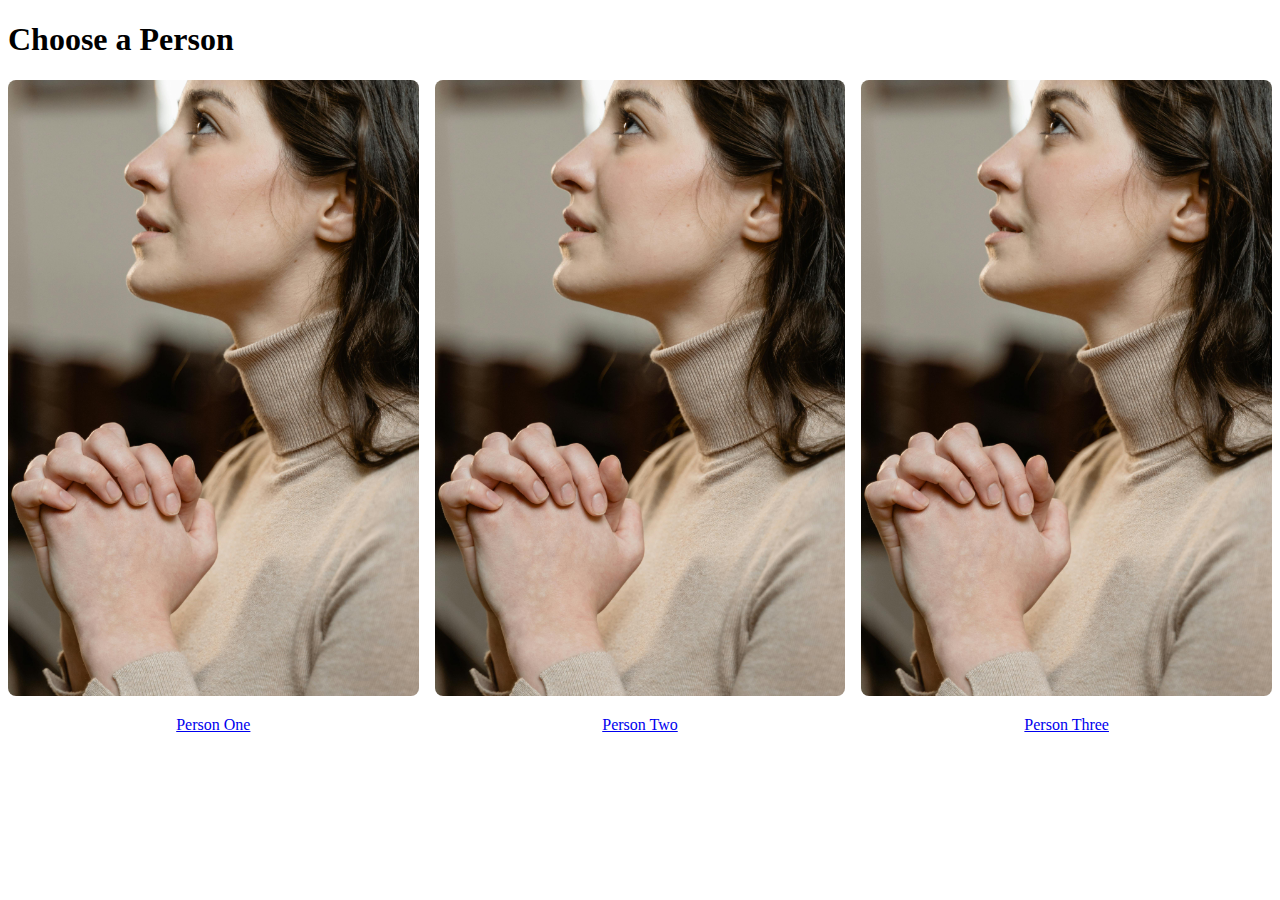
<file: groupD/index.html>
<!DOCTYPE html>
<html lang="en">

<head>
    <meta charset="UTF-8" />
    <meta name="viewport" content="width=device-width, initial-scale=1.0" />
    <title>Persons</title>
    <script defer src="data.js"></script>
    <script>
        window.onload = function () {
            const grid = document.getElementById("persons-grid");

            persons.forEach((person) => {
                const link = document.createElement("a");
                link.href = `person.html?id=${person.id}`;
                link.innerHTML = `
          <img src="${person.image}" alt="${person.name}" />
          <p>${person.name}</p>
        `;
                grid.appendChild(link);
            });
        };
    </script>
    <style>
        .grid {
            display: grid;
            grid-template-columns: repeat(3, 1fr);
            gap: 1rem;
            text-align: center;
        }

        img {
            width: 100%;
            border-radius: 8px;
        }
    </style>
</head>

<body>
    <h1>Choose a Person</h1>
    <div class="grid" id="persons-grid"></div>
</body>

</html>
</file>
